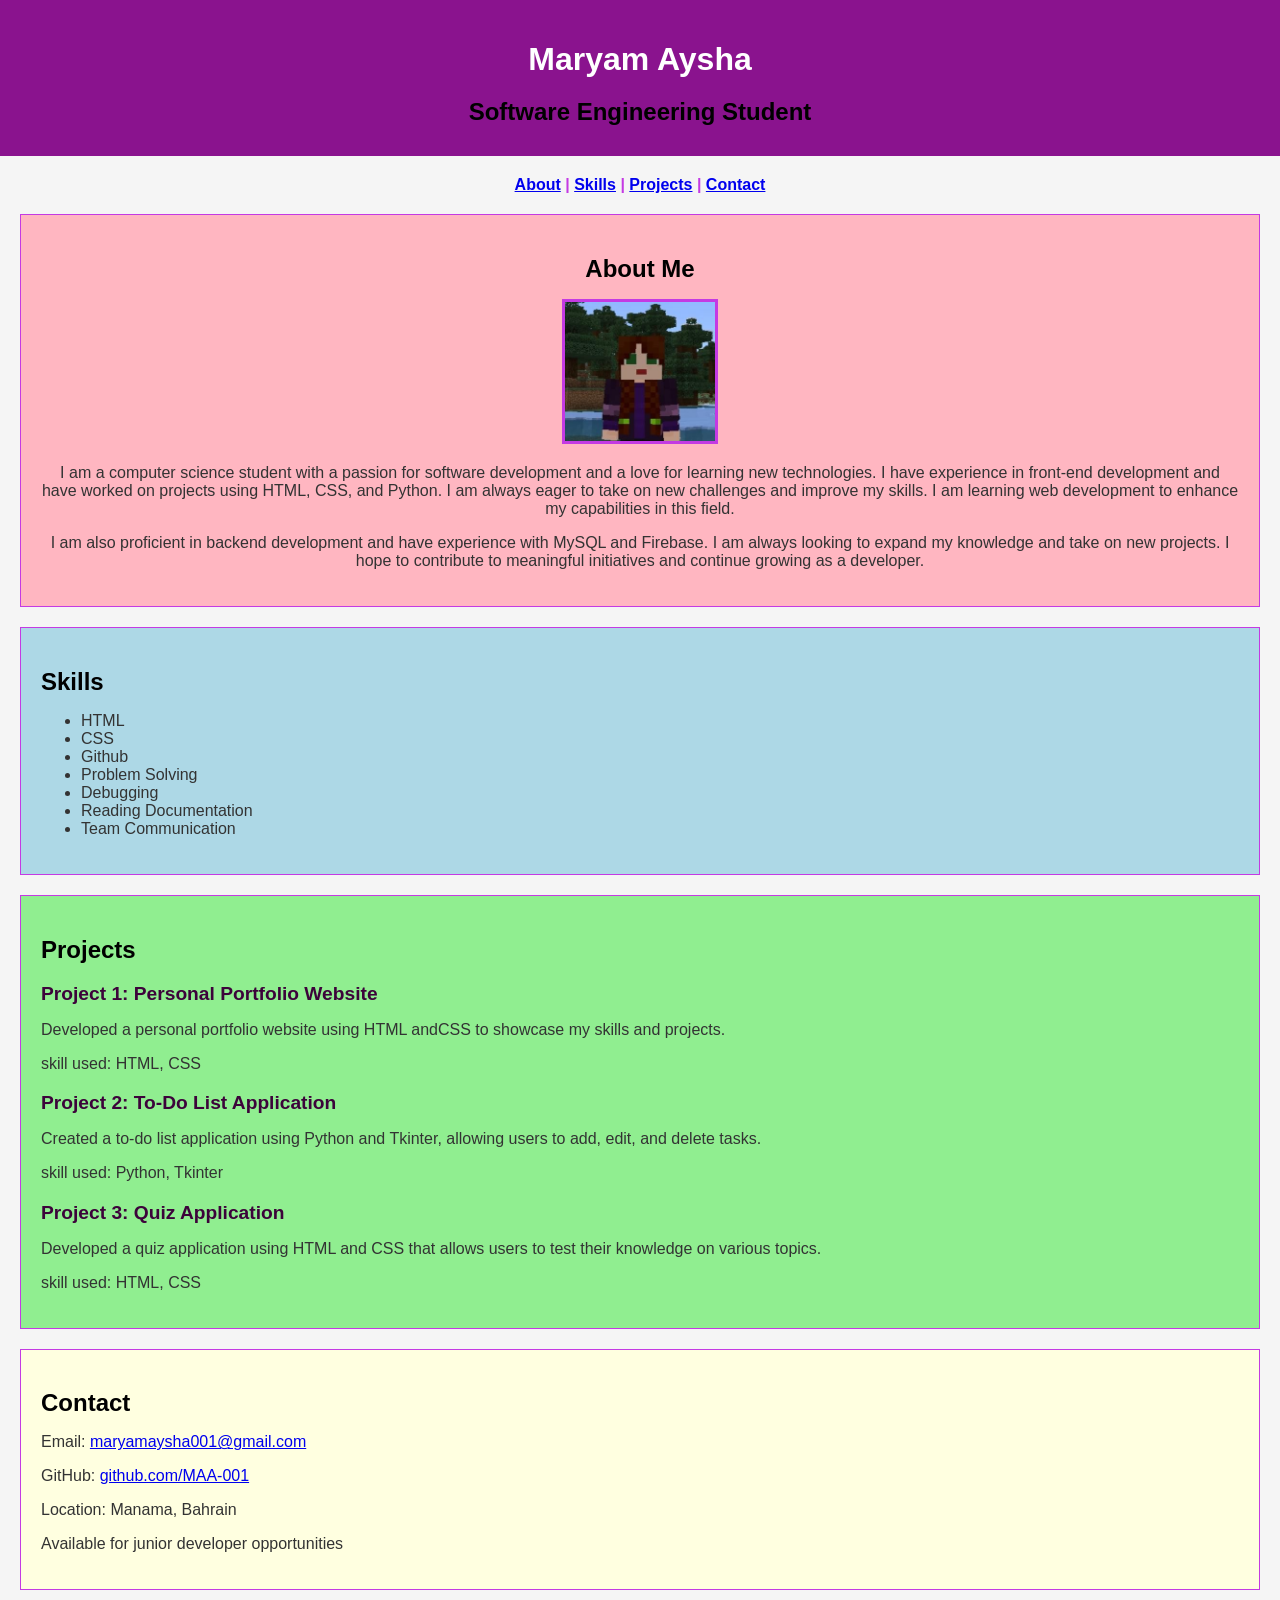
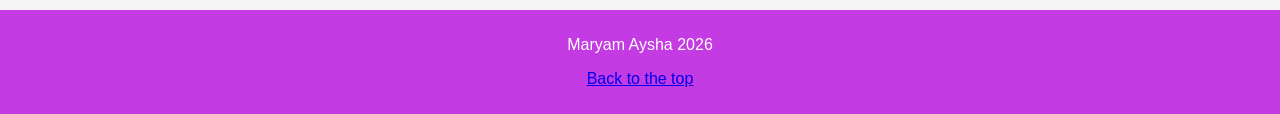
<file: index.html>
<!DOCTYPE html>
<html lang="en">
<head>
    <meta charset="UTF-8">
    <meta name="viewport" content="width=device-width, initial-scale=1.0">
    <title>Portfolio Page</title>
    <link rel="stylesheet" href="./css/style.css">
</head>
<body>
    <header id="top">
        <h1>Maryam Aysha</h1>
        <h2>Software Engineering Student</h2>
    </header>

    <nav class="navigation">
        <a href="#about">About</a> | <a href="#skills">Skills</a> | <a href="#projects">Projects</a> | <a href="#contact">Contact</a>
    </nav>

    <section id="about">
        <h2>About Me</h2>
        <figure>
            <img src="assets/profile-photo.jpg" alt="Profile Photo">
        </figure>
        <p>I am a computer science student with a passion for software development and a love for learning new technologies. I have experience in front-end development and have worked on projects using HTML, CSS, and Python. I am always eager to take on new challenges and improve my skills. I am learning web development to enhance my capabilities in this field.</p>
        <p>I am also proficient in backend development and have experience with MySQL and Firebase. I am always looking to expand my knowledge and take on new projects. I hope to contribute to meaningful initiatives and continue growing as a developer.</p>
    </section>

    <section id="skills">
        <h2>Skills</h2>
        <ul>
            <li>HTML</li>
            <li>CSS</li>
            <li>Github</li>
            <li>Problem Solving</li>
            <li>Debugging</li>
            <li>Reading Documentation</li>
            <li>Team Communication</li>
        </ul>
    </section>

    <section id="projects">
        <h2>Projects</h2>
     <article>
        <h3>Project 1: Personal Portfolio Website</h3>
        <p>Developed a personal portfolio website using HTML andCSS to showcase my skills and projects.</p>
        <p>skill used: HTML, CSS</p>
    </article>

    <article>
        <h3>Project 2: To-Do List Application</h3>
        <p>Created a to-do list application using Python and Tkinter, allowing users to add, edit, and delete tasks.</p>
        <p>skill used: Python, Tkinter</p>
    </article>

    <article>
        <h3>Project 3: Quiz Application</h3>
        <p>Developed a quiz application using HTML and CSS that allows users to test their knowledge on various topics.</p>
        <p>skill used: HTML, CSS</p>
    </article>

    </section>

    <section id="contact">
        <h2>Contact</h2>
        <p>Email: <a href="mailto:maryamaysha001@gmail.com">maryamaysha001@gmail.com</a></p>
        <p>GitHub: <a href="https://github.com/MAA-001" >github.com/MAA-001</a></p>
        <p>Location: Manama, Bahrain</p>
        <p>Available for junior developer opportunities</p>

    </section>
    
    <footer>
        <p>Maryam Aysha 2026</p>
        <p><a href="#top">Back to the top</a></p>
    </footer>
</body>
</html>
</file>
<file: css/style.css>
body {
    background-color: #f5f5f5;
    font-family: Arial, sans-serif; 
    color: #333;
    margin: 0;

     h1 {
        font-size: 2em;
        color: white;
        margin-bottom: 10px;
    }
    h2 {
        font-size: 1.5em;
        color: black;
        margin-bottom: 10px;
    }
    h3 {
        font-size: 1.2em;
        color: #3c033a;
        margin-bottom: 10px;
    }

}

#about {
    text-align: center;
    background-color: lightpink;

}

#skills {
    background-color: lightblue;
}
    
#projects {
    background-color: lightgreen;
}

#contact {
    background-color: lightyellow;
}

header {
    background-color: rgb(138, 19, 142);
    color: white;
    padding: 20px;
    text-align: center;
}

nav {
    text-align: center;
    color: #c43ae3;
    margin: 20px ;
    font-weight: bold;
}

section {
    border: 1px solid #c43ae3;
    padding: 20px;
    margin: 20px ;

}

footer {
    background-color: #c43ae3;
    color: white;
    text-align: center;
    padding: 10px;
}


img {
    width: 150px;
    border: 3px solid #c43ae3;
}

link {
    color: #4CAF50;
    text-decoration:hsl(from color h s l)}

.navigation {
    color:#c43ae3;
}
</file>
